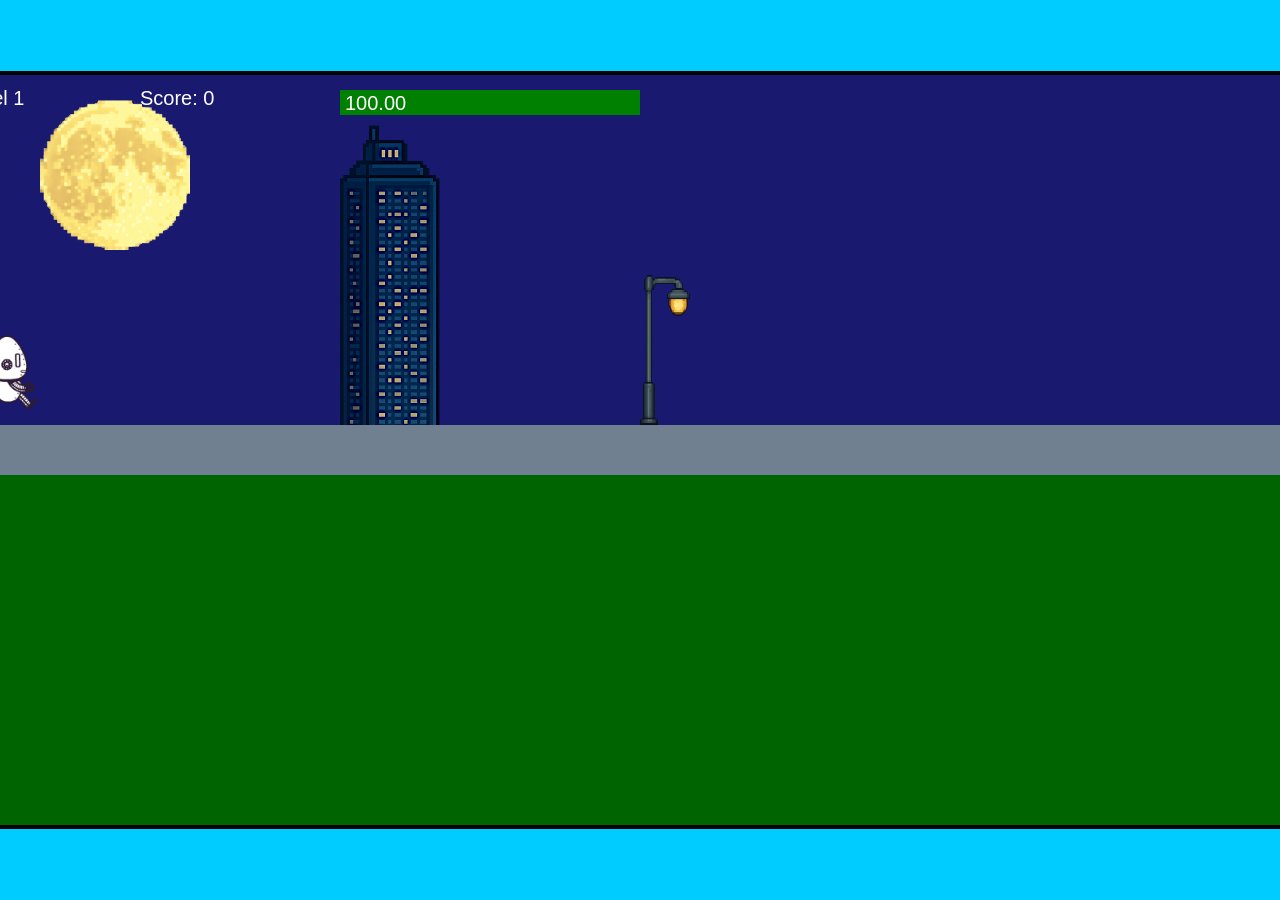
<file: fsd-projects/runtime/index.html>
<!DOCTYPE html>
<html lang="en">
  <head>
    <meta charset="UTF-8" />
    <meta name="viewport" content="width=device-width, initial-scale=1.0" />
    <title>Runtime Neo</title>
    <link rel="stylesheet" href="runtime.css" />
    <script src="https://code.jquery.com/jquery-3.1.0.js"></script>
    <script src="setup.js"></script>
    <script src="levels.js"></script>
    <script src="scenery.js"></script>
    <script src="student.js"></script>
    <script src="main.js"></script>
  </head>
  <body id="body">
    <canvas id="gameCanvas" width="1400" height="750"></canvas>
    <img id="player" src="images/halle.png" />
    <img id="projectile" src="images/projectile.png" />
    <img id="basicPlatform" src="images/interactable/basicPlatform.png" />
    <img id="spikes" src="images/interactable/spikes.png" />
    <img id="bug" src="images/interactable/bug.png" />
    <img id="healthUp" src="images/interactable/healthUp.png" />
    <img id="flag" src="images/interactable/flag.png" />
    <img id="moon" src="images/backgrounds/moon.png" />
    <img id="building" src="images/backgrounds/building.png" />
    <img id="lamp" src="images/backgrounds/lamp.png" />
  </body>
</html>
</file>
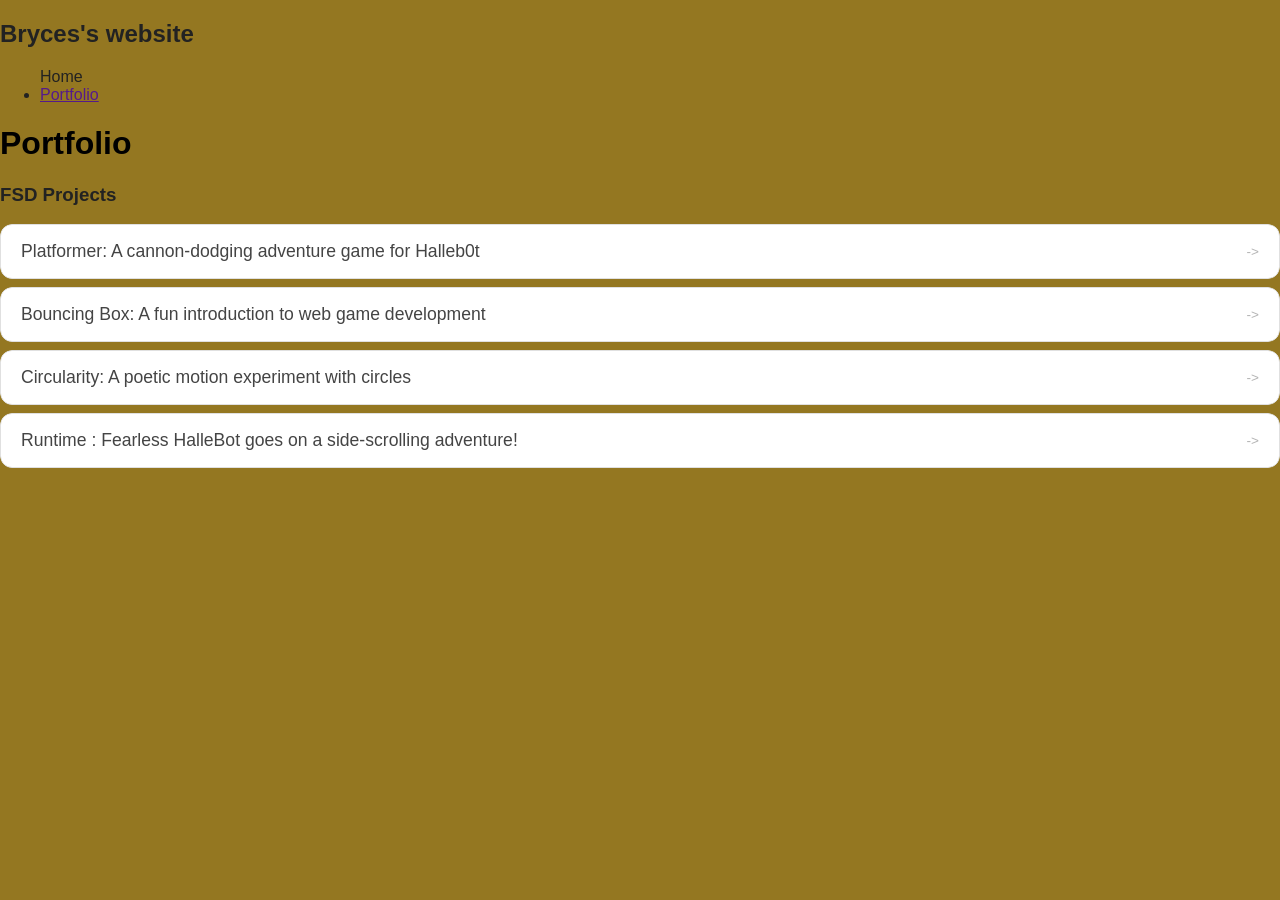
<file: portfolio.html>
<!DOCTYPE html>
<html>
   <head>
    <title>Bryce's website</title>
      <link rel="stylesheet" href="style.css" />
   </head>

   <body>
    
    <div id=""all-contents">
        <nav>
        <h1>Bryces's website</h1>
         <ul id="nav-li"
          <li class="nav-li"
          <a href="index.html">Home</a>
          </li>  
        <li class="nav-li">
          <a href=""portfolio.html">Portfolio</a>
          </li>
        </ul>
      </nav>

        <main>
              <div class="content" >
                <h1>Portfolio</h1>
                <h3> FSD Projects</h3>
                <ul id="portfolio">
                  <li>
  <a href="fsd-projects/platformer/">Platformer: A cannon-dodging adventure game for Halleb0t</a>
</li>
<li>
  <a href="fsd-projects/bouncing-box/">Bouncing Box: A fun introduction to web game development</a>
</li>
<li>
  <a href="fsd-projects/circularity/">Circularity: A poetic motion experiment with circles</a>
</li>
<li>
 <a href="fsd-projects/runtime/">Runtime : Fearless HalleBot goes on a side-scrolling adventure!</a>
</li>
                </ul>

                
        </div>
    </main>
      </body>
      </html>
</file>
<file: fsd-projects/runtime/runtime.css>
/* runtime.css */
/* Styles for Runtime Neo auto-runner game */

img {
  display: none;
}

#gameCanvas {
  position: absolute;
  border: 4px solid #000;
  top: 50%;
  left: 50%;
  transform: translate(-50%, -50%);
}

body {
  margin: 0;
  background-color: #00ccff;
  font-family: Arial, sans-serif;
  text-align: center;
  overflow: hidden;
}
</file>
<file: style.css>
* {
  box-sizing: border-box;
}

body {
  margin: 0;
  background: #947721;
  color: #222;
  font-family: "Helvetica Neue", Arial, sans-serif;
}

#all-contents {
  max-width: 1500px;
  min-height: 100vh;
  margin: 0 auto;
  padding: 32px 40px;
}

/* Portfolio styles */
.content h1 {
  color: black;
}

#portfolio {
  list-style: none;
  margin: 0;
  padding: 0;
  width: 100%;
  display: flex;
  flex-direction: column;
  gap: 8px;
}

#portfolio li {
  border-radius: 12px;
  overflow: hidden;
}

#portfolio a {
  display: flex;
  justify-content: space-between;
  align-items: center;
  text-decoration: none;
  color: #444;
  padding: 16px 20px;
  font-size: 1.1rem;
  font-weight: 500;
  background: #fff;
  border: 1px solid #e0e0e0;
  border-radius: 12px;
  transition: background 0.25s ease, color 0.25s ease, transform 0.25s ease;
}

#portfolio a:hover {
  background: #000;
  color: #fff;
  transform: translateX(4px);
}

#portfolio a::after {
  content: "->";
  font-size: 0.85rem;
  opacity: 0.4;
  transition: opacity 0.25s ease;
  white-space: nowrap;
}

#portfolio a:hover::after {
  opacity: 1;
}
</file>
